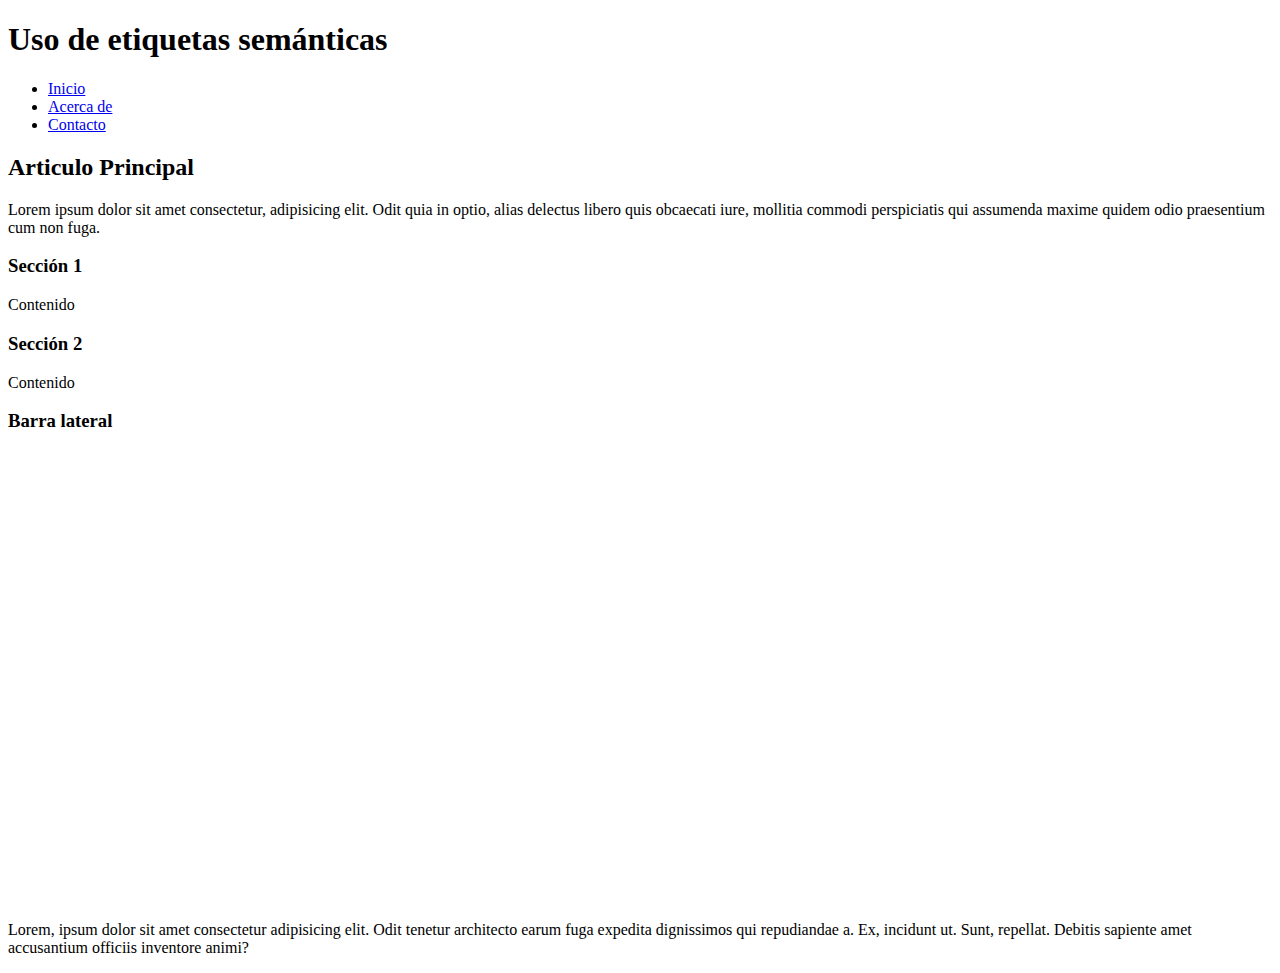
<file: etiquetaSemantica/index.html>
<!DOCTYPE html>
<html lang="en">
<head>
    <meta charset="UTF-8">
    <meta name="viewport" content="width=device-width, initial-scale=1.0">
    <title>Etiquetas semánticas</title>
</head>
<body>
    <header>
        <h1>Uso de etiquetas semánticas</h1>
        <nav>
            <ul>
                <li><a href="#">Inicio</a></li>
                <li><a href="#">Acerca de</a></li>
                <li><a href="#">Contacto</a></li>
            </ul>
        </nav>
    </header>
    <main>
        <article>
            <h2>Articulo Principal</h2>
            <p>Lorem ipsum dolor sit amet consectetur, adipisicing elit. Odit quia in optio, alias delectus libero quis obcaecati iure, mollitia commodi perspiciatis qui assumenda maxime quidem odio praesentium cum non fuga.</p>
            <section>
                <h3>Sección 1</h3>
                <p>Contenido</p>
            </section>
            <section>
                <h3>Sección 2</h3>
                <p>Contenido</p>
            </section>
        </article>
        <aside>
            <h3>Barra lateral</h3>
            <iframe src="https://www.google.com/maps/embed?pb=!1m14!1m12!1m3!1d14984.211264060465!2d-101.15153919999999!3d20.13184405!2m3!1f0!2f0!3f0!3m2!1i1024!2i768!4f13.1!5e0!3m2!1ses!2smx!4v1737987099284!5m2!1ses!2smx" width="600" height="450" style="border:0;" allowfullscreen="" loading="lazy" referrerpolicy="no-referrer-when-downgrade"></iframe>
        </aside>
    </main>
    <footer>
        <p>Lorem, ipsum dolor sit amet consectetur adipisicing elit. Odit tenetur architecto earum fuga expedita dignissimos qui repudiandae a. Ex, incidunt ut. Sunt, repellat. Debitis sapiente amet accusantium officiis inventore animi?</p>
    </footer>
</body>
</html>
</file>
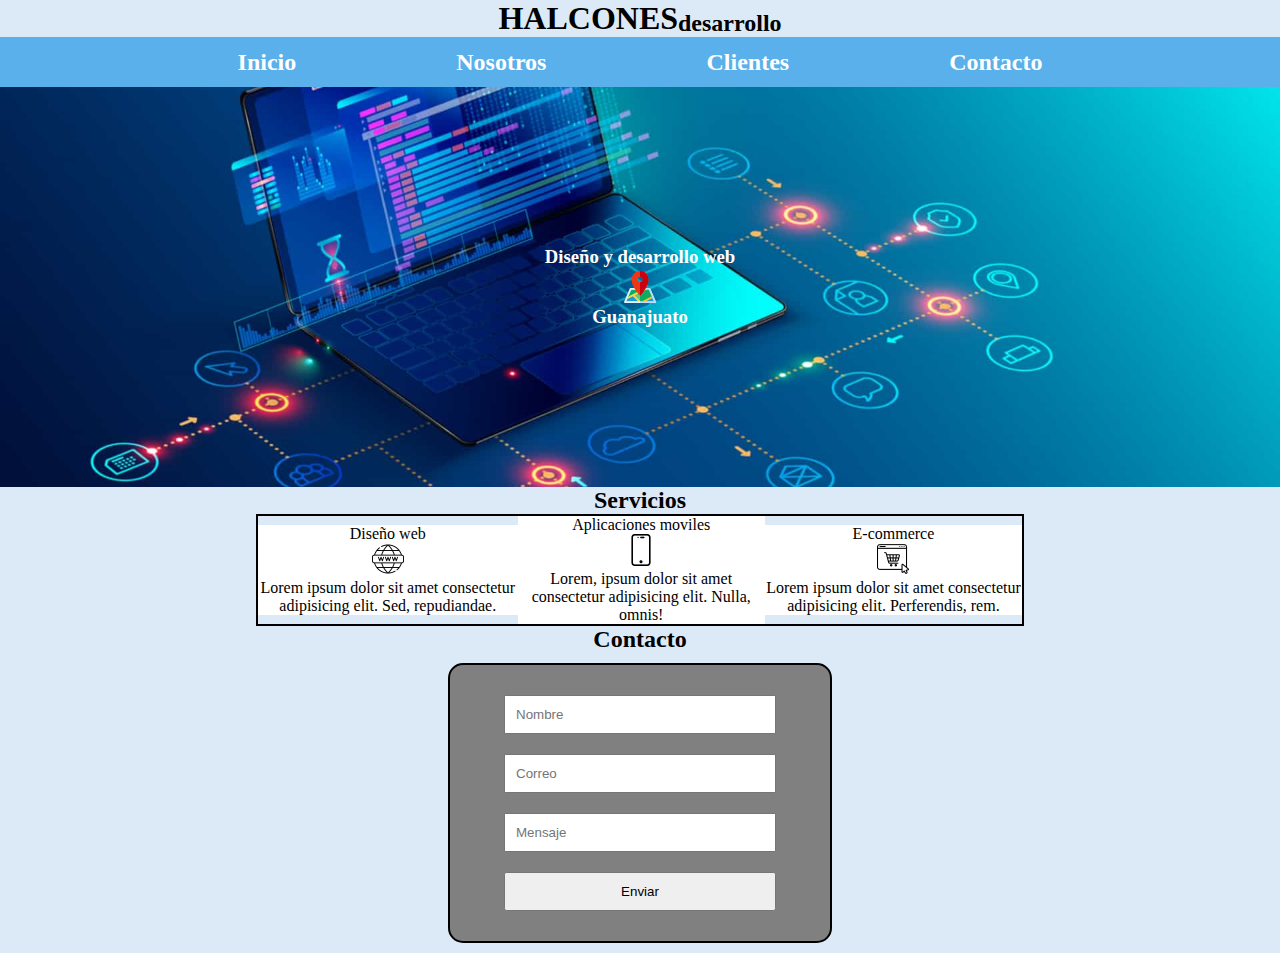
<file: interfaz_grafica/index.html>
<!DOCTYPE html>
<html lang="en">
<head>
    <meta charset="UTF-8" />
    <meta name="viewport" content="width=device-width, initial-scale=1.0" />
    <title>Interfaz basica</title>
    <link rel="stylesheet" href="styles.css" />
</head>
<body>
    <header>
    <h1>HALCONES</h1>
    <h2>desarrollo</h2>
    </header>
    <nav>
        <ul>
            <li><h2><h2><a>Inicio</a></h2></li>
            <li><h2><a>Nosotros</a></h2></li>
            <li><h2><a>Clientes</a></h2></li>
            <li><h2><a>Contacto</a></h2></li>
        </ul>
    </nav>
    <div class="img">
        <h3>Diseño y desarrollo web</h3>
        <img class="UbLogo" src="map.png" alt="Diseño web">
        <h3>Guanajuato</h3>
    </div>
    <section>
        <h2>Servicios</h2>
        <div class="services">
            <article class="aServices">
                <p class="ASTitle">Diseño web</p>
                <img class="ASLogo" src="world-wide-web.png" alt="Diseño web">
                <p class="ASDesc">Lorem ipsum dolor sit amet consectetur adipisicing elit. Sed, repudiandae.</p>
            </article>
            <article class="aServices">
                <p class="ASTitle">Aplicaciones moviles</p>
                <img class="ASLogo" src="smartphone.png" alt="Diseño web">
                <p class="ASDesc">Lorem, ipsum dolor sit amet consectetur adipisicing elit. Nulla, omnis!</p>
            </article>
            <article class="aServices">
                <p class="ASTitle">E-commerce</p>
                <img class="ASLogo" src="online-store.png" alt="Diseño web">
                <p class="ASDesc">Lorem ipsum dolor sit amet consectetur adipisicing elit. Perferendis, rem.</p>
            </article>
        </div>
    </section>
    <section>
        <h2>Contacto</h2>
        <div class="contacto">
            <article class="aCont">
                <input type="text" placeholder="Nombre" />
                <input type="mail" placeholder="Correo" />
                <input type="text" placeholder="Mensaje" />
                <input type="submit" value="Enviar" />
            </article>
        </div>
    </section>
</body>
</html>
</file>
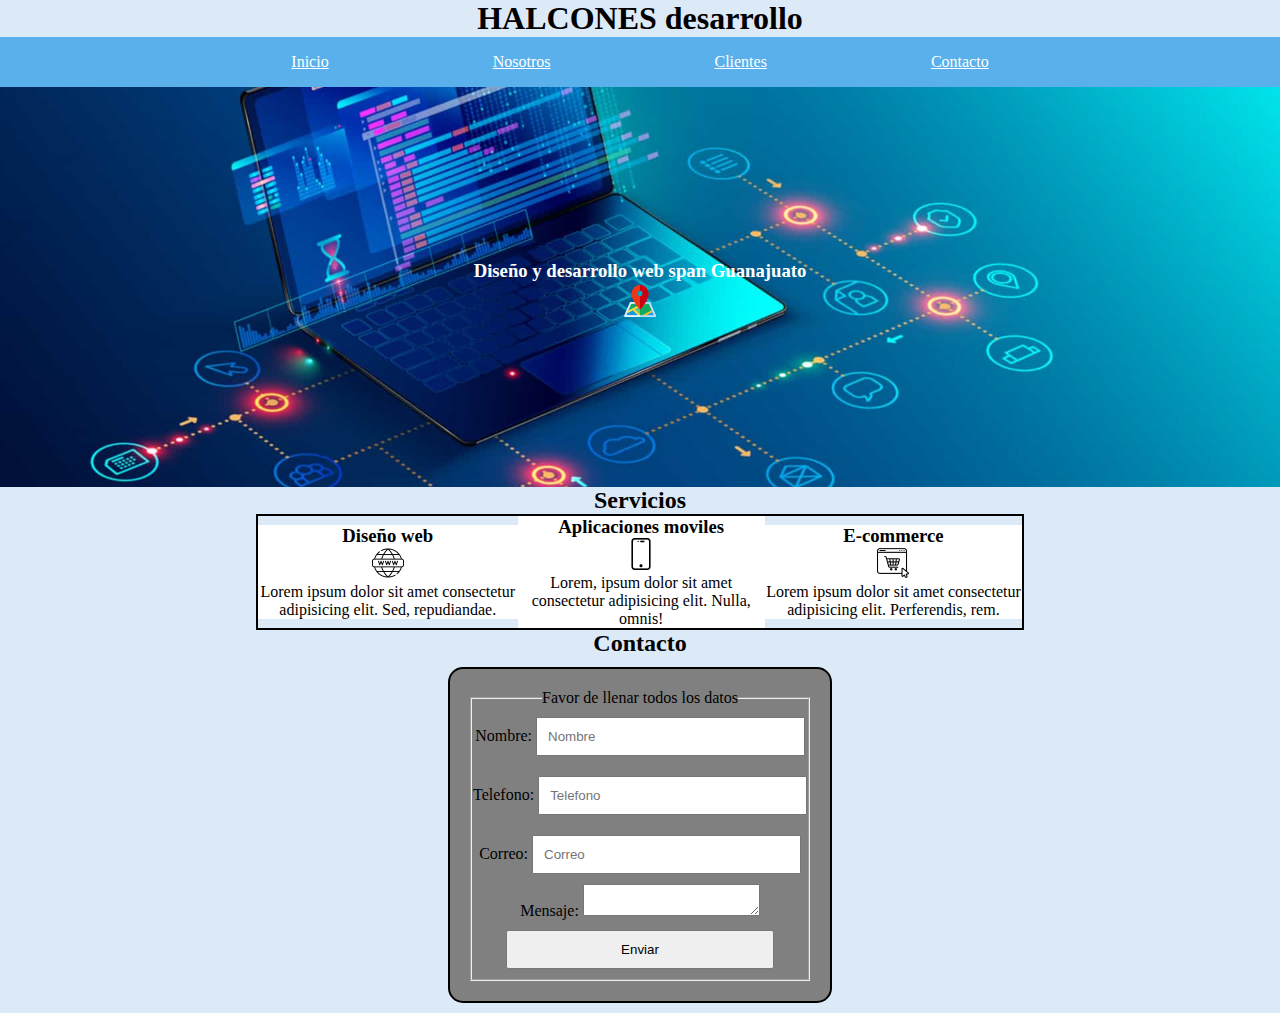
<file: interfazGraficaMaestro/index.html>
<!DOCTYPE html>
<html lang="en">
<head>
    <meta charset="UTF-8" />
    <meta name="viewport" content="width=device-width, initial-scale=1.0" />
    <title>Interfaz basica</title>
    <link rel="stylesheet" href="styles.css" />
</head>
<body>
    <!--
    tablericons.com es para los logos, es muy buena
    -->
    <header>
    <h1>HALCONES <span>desarrollo</span></h1>
    </header>
    <nav>
        <ul>
            <a href="#">Inicio</a>
            <a href="#">Nosotros</a>
            <a href="#">Clientes</a>
            <a href="#">Contacto</a>
        </ul>
    </nav>
    <section class="img">
        <h3>Diseño y desarrollo web span <spam>Guanajuato</spam></h3>
        <img class="UbLogo" src="map.png" alt="Diseño web">
    </section>
    <section>
        <h2>Servicios</h2>
        <div class="services">
            <article class="aServices">
                <h3 class="ASTitle">Diseño web</h3>
                <img class="ASLogo" src="world-wide-web.png" alt="Diseño web">
                <p class="ASDesc">Lorem ipsum dolor sit amet consectetur adipisicing elit. Sed, repudiandae.</p>
            </article>
            <article class="aServices">
                <h3 class="ASTitle">Aplicaciones moviles</h3>
                <img class="ASLogo" src="smartphone.png" alt="Diseño web">
                <p class="ASDesc">Lorem, ipsum dolor sit amet consectetur adipisicing elit. Nulla, omnis!</p>
            </article>
            <article class="aServices">
                <h3 class="ASTitle">E-commerce</h3>
                <img class="ASLogo" src="online-store.png" alt="Diseño web">
                <p class="ASDesc">Lorem ipsum dolor sit amet consectetur adipisicing elit. Perferendis, rem.</p>
            </article>
        </div>
    </section>
    <section>
        <h2>Contacto</h2>
        <div class="contacto">
            <article class="aCont">
                <form action="#">
                    <fieldset>
                        <legend>Favor de llenar todos los datos</legend>
                        <label for="">Nombre:</label>
                        <input type="text" placeholder="Nombre" />
                        <label for="">Telefono:</label>
                        <input type="tel" placeholder="Telefono" />
                        <label for="">Correo:</label>
                        <input type="email" placeholder="Correo" />
                        <label for="">Mensaje:</label>
                        <textarea name="" id=""></textarea>
                        <input type="submit" value="Enviar" />
                    </fieldset>
                </form>
            </article>
        </div>
    </section>
</body>
</html>
</file>
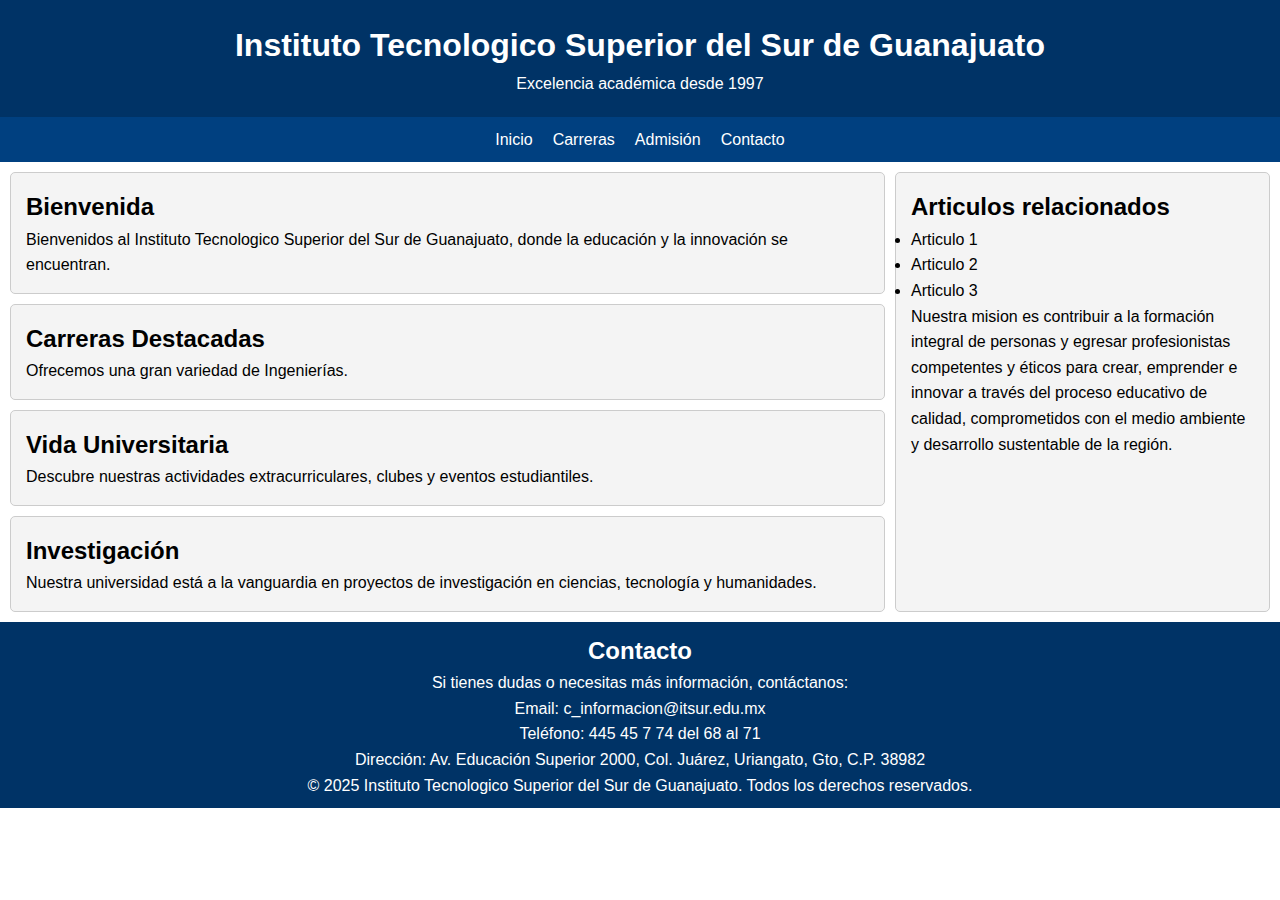
<file: ModeloCaja/index.html>
<!DOCTYPE html>
<html lang="es">
<head>
    <meta charset="UTF-8">
    <meta name="viewport" content="width=device-width, initial-scale=1.0">
    <title>Modelado de caja</title>
    <link rel="stylesheet" href="styles.css">
</head>
<body>
    <header>
        <h1>Instituto Tecnologico Superior del Sur de Guanajuato</h1>
        <p>Excelencia académica desde 1997</p>
    </header>
    <nav>
        <ul>
            <li><a>Inicio</a></li>
            <li><a>Carreras</a></li>
            <li><a>Admisión</a></li>
            <li><a>Contacto</a></li>
        </ul>
    </nav>
    <div class="container">
        <div class="div1">
            <section>
                <h2>Bienvenida</h2>
                <p>Bienvenidos al Instituto Tecnologico Superior del Sur de Guanajuato, donde la educación y la innovación se encuentran.</p>
            </section>
            <article>
                <h2>Carreras Destacadas</h2>
                <p>Ofrecemos una gran variedad de Ingenierías.</p>
            </article>
            <article>
                <h2>Vida Universitaria</h2>
                <p>Descubre nuestras actividades extracurriculares, clubes y eventos estudiantiles.</p>
            </article>
            <section>
                <h2>Investigación</h2>
                <p>Nuestra universidad está a la vanguardia en proyectos de investigación en ciencias, tecnología y humanidades.</p>
            </section>
        </div>
        <div class="div2">
            <aside>
                <h2>Articulos relacionados</h2>
                <ul>
                    <li>Articulo 1</li>
                    <li>Articulo 2</li>
                    <li>Articulo 3</li>
                </ul>
		<p>Nuestra mision es contribuir a la formación integral de personas y egresar profesionistas competentes y éticos para crear, emprender e innovar a través del proceso 			educativo de calidad, comprometidos con el medio ambiente y desarrollo sustentable de la región.</p>
            </aside>
        </div>
    </div>
    <footer>
	<h2>Contacto</h2>
            <p>Si tienes dudas o necesitas más información, contáctanos:</p>
            <ul>
                <li>Email: c_informacion@itsur.edu.mx</li>
                <li>Teléfono: 445 45 7 74 del 68 al 71</li>
                <li>Dirección: Av. Educación Superior 2000, Col. Juárez, Uriangato, Gto, C.P. 38982</li>
            </ul>
        <p>&copy; 2025 Instituto Tecnologico Superior del Sur de Guanajuato. Todos los derechos reservados.</p>
    </footer>
</body>
</html>
</file>
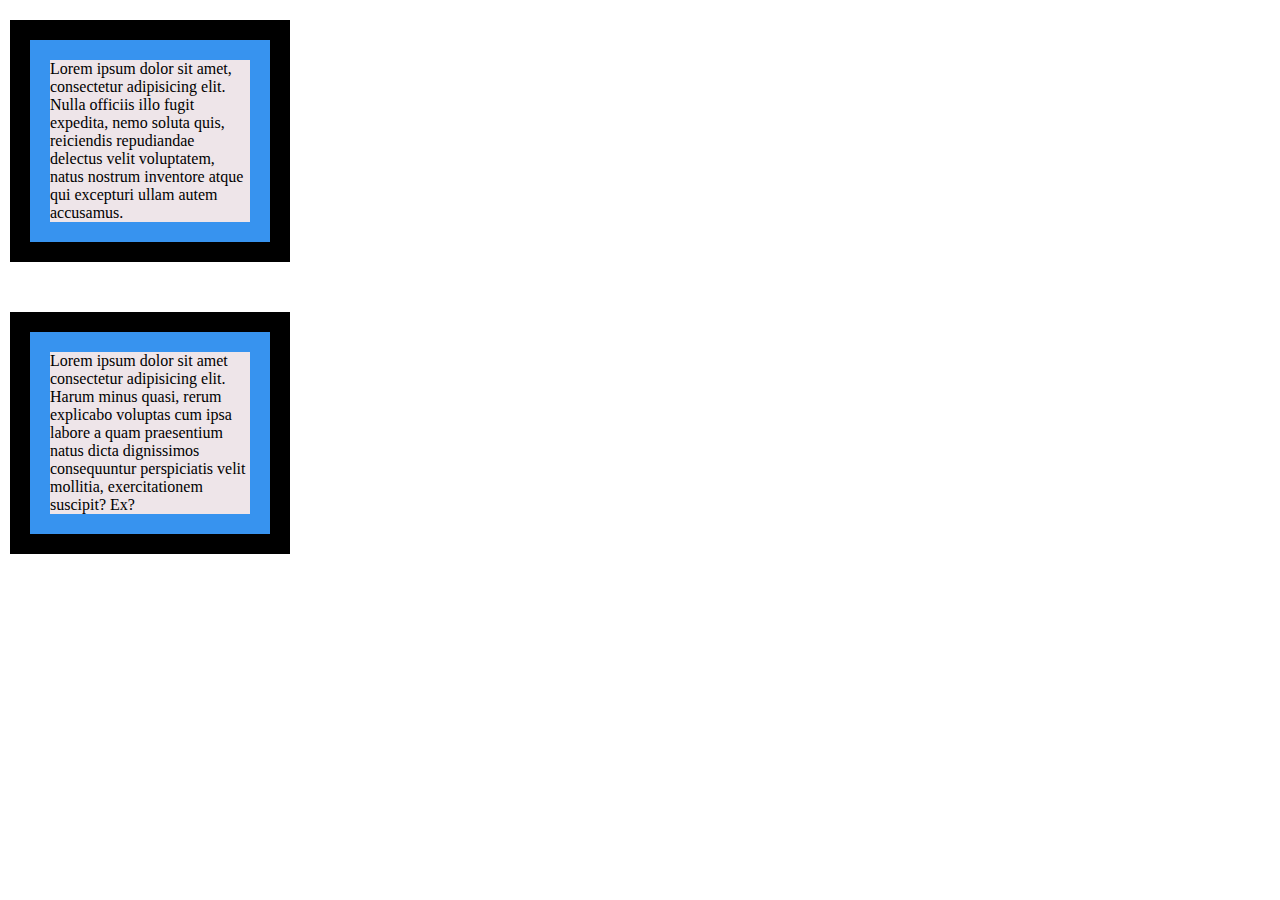
<file: etiquetaSemantica/modeloCaja.html>
<!DOCTYPE html>
<html lang="en">
<head>
    <meta charset="UTF-8">
    <meta name="viewport" content="width=device-width, initial-scale=1.0">
    <title>Document</title>
    <link rel="stylesheet" href="modeloCaja.css">
</head>
<body>
    <div class="caja">
        <p>Lorem ipsum dolor sit amet, consectetur adipisicing elit. Nulla officiis illo fugit expedita, nemo soluta quis, reiciendis repudiandae delectus velit voluptatem, natus nostrum inventore atque qui excepturi ullam autem accusamus.</p>
    </div>
    <div class="caja">
        <p>Lorem ipsum dolor sit amet consectetur adipisicing elit. Harum minus quasi, rerum explicabo voluptas cum ipsa labore a quam praesentium natus dicta dignissimos consequuntur perspiciatis velit mollitia, exercitationem suscipit? Ex?</p>
    </div>
</body>
</html>
</file>
<file: interfaz_grafica/styles.css>
*{
    margin: 0;
    padding: 0;
    box-sizing: border-box;
}

.aCont {
    background: gray;
    margin-top: 10px;
    border-radius: 15px;
    border: 2px solid black;
    width: 30%;
    padding: 20px;
    display: flex;
    flex-direction: column;
    align-items: center;}

.aCont input {
    margin: 10px 0;
    width: 80%;
    padding: 10px;
}

.aServices{
    background: white;
    height: 100%;
}

body{
    background: #DCEAF7;
}

.contacto {
    display: flex;
    justify-content: center;
    align-items: center;
    margin: 0 0 10px 0;
}

header{
    display: flex;
    justify-content: center;
    align-items: flex-end;
}

.img{
    height: 400px;
    display: flex;
    flex-direction: column;
    justify-content: center;
    align-items: center;
    background-image: url("image.jpg");
    background-size: cover; /* Asegura que la imagen cubra todo el ancho */
    background-position: center; 
    color: white;
    text-align: center;
    line-height: 1.5;
    padding: 20px;
}

nav{
    background: rgb(89, 176, 234);
    text-align: center;
    height: 50px;
    line-height: 50px;
}

nav ul{
    display: flex;
    justify-content: center;
    list-style: none;
}

nav ul li{
    color: white;
    margin: 0px 80px;
}

section{
    text-align: center;
}

.services{
    width: 60%;
    display: flex;
    justify-content: center;
    align-items: center;
    border: 2px solid black;
    margin: auto;
}
</file>
<file: interfazGraficaMaestro/styles.css>
*{
    margin: 0;
    padding: 0;
    box-sizing: border-box;
}

.aCont {
    background: gray;
    margin-top: 10px;
    border-radius: 15px;
    border: 2px solid black;
    width: 30%;
    padding: 20px;
    display: flex;
    flex-direction: column;
    align-items: center;}

.aCont input {
    margin: 10px 0;
    width: 80%;
    padding: 10px;
}

.aServices{
    background: white;
    height: 100%;
}

body{
    background: #DCEAF7;
}

.contacto {
    display: flex;
    justify-content: center;
    align-items: center;
    margin: 0 0 10px 0;
}

header{
    display: flex;
    justify-content: center;
    align-items: flex-end;
}

.img{
    height: 400px;
    display: flex;
    flex-direction: column;
    justify-content: center;
    align-items: center;
    background-image: url("image.jpg");
    background-size: cover; /* Asegura que la imagen cubra todo el ancho */
    background-position: center; 
    color: white;
    text-align: center;
    line-height: 1.5;
    padding: 20px;
}

nav{
    background: rgb(89, 176, 234);
    text-align: center;
    height: 50px;
    line-height: 50px;
}

nav a{
    list-style: none;
    color: white;
    margin: 0px 80px;
}

section{
    text-align: center;
}

.services{
    width: 60%;
    display: flex;
    justify-content: center;
    align-items: center;
    border: 2px solid black;
    margin: auto;
}
</file>
<file: ModeloCaja/styles.css>
* {
    margin: 0;
    padding: 0;
    box-sizing: border-box;
}

body {
    font-family: Arial, sans-serif;
    line-height: 1.6;
}

header {
    background: #003366;
    color: #fff;
    text-align: center;
    padding: 20px 0;
}

nav {
    background: #004080;
    color: #fff;
    padding: 10px;
    text-align: center;
}

nav ul {
    list-style: none;
    display: flex;
    justify-content: center;
    gap: 20px;
}

nav a {
    color: #fff;
    text-decoration: none;
}

.container {
    display: flex;
    gap: 10px;
    padding: 10px;
}

.div1 {
    flex: 7;
    display: flex;
    flex-direction: column;
    gap: 10px;
}

.div2 {
    flex: 3;
}

section, article, aside {
    background: #f4f4f4;
    padding: 15px;
    border: 1px solid #ccc;
    border-radius: 5px;
}

aside {
    height: 100%;
}

footer {
    background: #003366;
    color: #fff;
    text-align: center;
    padding: 10px 0;
}
</file>
<file: etiquetaSemantica/modeloCaja.css>
/* ctrl + k + c para comentar automaticamente */
/* ctrl + k + u para descomentar automaticamente */

*{
    margin: 0;
    padding: 0;
}

.caja{
    background: #3793ef;
    margin: 20px 30px 50px 10px;
    width: 200px; 
    padding: 20px;
    border: 20px solid black;
}

.caja p{
    background: #eee5e9;
}
</file>
